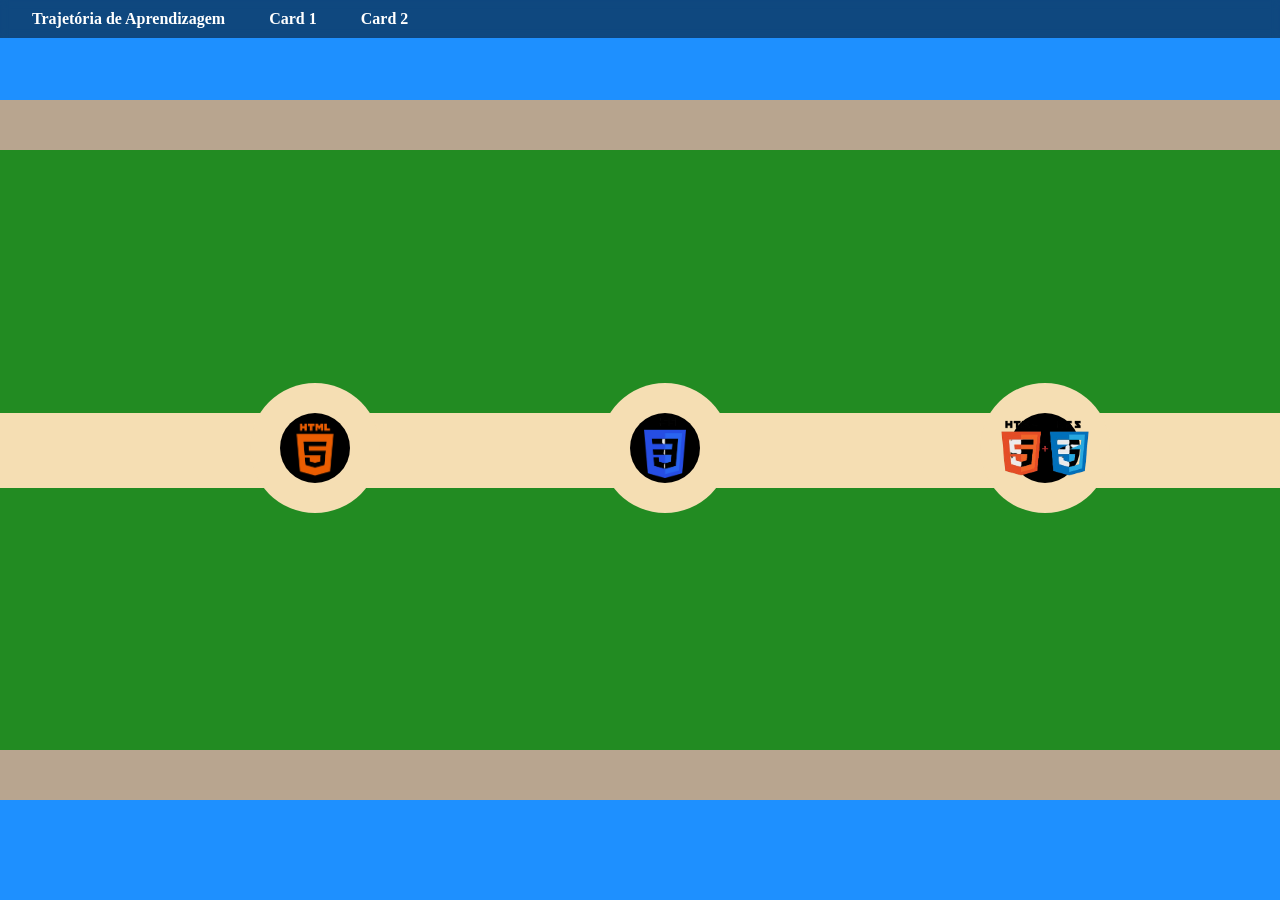
<file: index.html>
<!DOCTYPE html>
<html lang="pt-br">
<head>
<meta charset="UTF-8">
<meta name="viewport" content="width=device-width, initial-scale=1.0">
<title>Missão Level-Up</title>
<link rel="stylesheet" href="style.css">
</head>
<body>

<header class="top-menu">
  <nav>
    <ul class="menu-list">
      <li><a href="index.html">Trajetória de Aprendizagem</a></li>
      <li><a href="index_player_card.html">Card 1</a></li>
      <li><a href="indexm.html">Card 2</a></li>
    </ul>
  </nav>
</header>

<div class="fundo_azul"></div>
<div class="pre_grama"></div>

<div class="grama">
  <div class="caminho">

    <div class="bola1">
      <div class="bvermelha">
        <img class="html" src="html-removebg-preview.png" alt="HTML">
        <div class="tooltip">
          <h4>HTML Básico</h4>
          <p>Aprenda tags, estrutura e semântica</p>
          <a href="https://www.hostinger.com.br/tutoriais/o-que-e-html-conceitos-basicos" target="_blank">Abrir</a>
        </div>
      </div>
    </div>

    <div class="bola2">
      <div class="bvermelha">
        <img class="css" src="css-removebg-preview.png" alt="CSS">
        <div class="tooltip">
          <h4>CSS Básico</h4>
          <p>Aprenda cores, tipografia e layout</p>
          <a href="https://www.w3schools.com/css/?utm_source=chatgpt.com" target="_blank">Abrir</a>
        </div>
      </div>
    </div>

    <div class="bola3">
      <div class="bvermelha">
        <img class="htmlcss" src="html_+_css-removebg-preview.png" alt="HTML + CSS">
        <div class="tooltip">
          <h4>HTML + CSS</h4>
          <p>Combine estrutura e estilo em páginas completas</p>
          <a href="https://www.w3schools.com/html/html_css.asp" target="_blank">Abrir</a>
        </div>
      </div>
    </div>

    <div class="bola4">
      <div class="bvermelha">
        <img class="note" src="note-removebg-preview.png" alt="Revisão">
        <div class="tooltip">
          <h4>Revisão</h4>
          <p>Teste seus conhecimentos com quizzes e exercícios</p>
          <a href="https://www.w3schools.com/quiztest/quiztest.asp?qtest=HTML" target="_blank">Abrir</a>
        </div>
      </div>
    </div>

  </div>
</div>

</body>
</html>
</file>
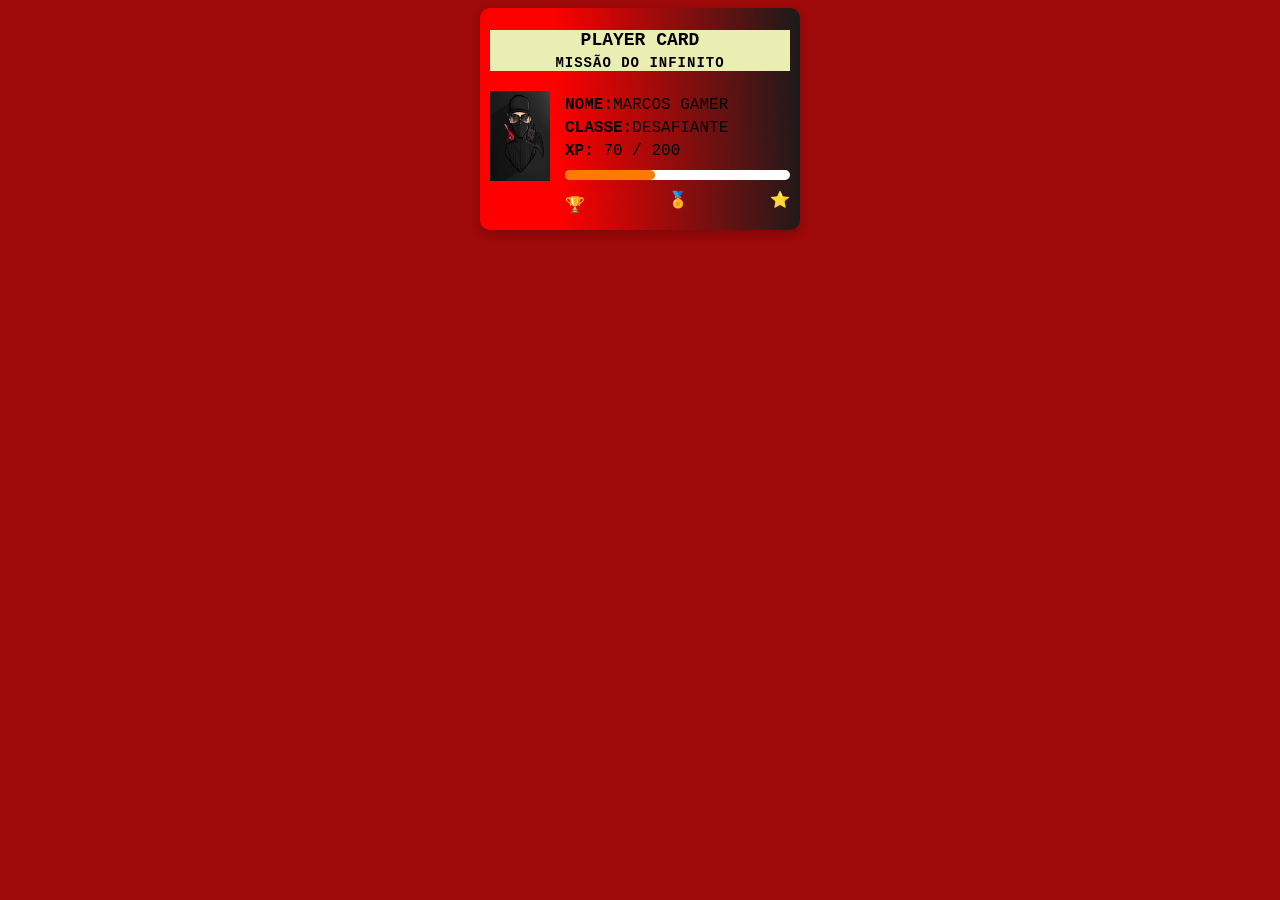
<file: indexm.html>
<!DOCTYPE html>
<html lang="en">
<head>
    <meta charset="UTF-8">
    <meta name="viewport" content="width=device-width, initial-scale=1.0">
    <title>m.vinicius</title>
    <link rel="stylesheet" href="estilo.css">
</head>
<body>
    <div class="player-card">
        <div class="header">
          <h1>PLAYER CARD</h1>
          <p>MISSÃO DO INFINITO</p>
        </div>
        <div class="content">
          <div class="avatar">
            <img src="0b53c9a443d275abd2f09775cd985c18.jpg" alt="Player" class="avatar">
          </div>
          <div class="info">
            <p><strong>NOME:</strong>MARCOS GAMER</p>
            <p><strong>CLASSE:</strong>DESAFIANTE</p>
            <p><strong>XP:</strong> 70 / 200</p>
            <div class="xp-bar">
              <div class="xp-progress" style="width: 40%"></div>
            </div>
            <div class="achievements">
                <p>🏆</p>
                <p2>🏅</p2>
                <p3>⭐</p3>
            </div>
          </div>
        </div>
      </div>
</body>
</html>
</file>
<file: style.css>
.fundo_azul {
  position: absolute;
  top: 0; left: 0;
  width: 100vw; height: 100vh;
  background-color: #1E90FF;
  z-index: 1;
}

.pre_grama,
.grama {
  position: absolute;
  top: 50%; left: 50%;
  transform: translate(-50%, -50%);
}

.pre_grama { 
  width: 100vw;
  height: 700px; 
  background-color: #b8a58f; 
  z-index: 2; 
}

.grama { 
  width: 100vw;
  height: 600px; 
  background-color: #228B22; 
  z-index: 3; 
  overflow: visible;
  display: flex;
  justify-content: flex-start;
  align-items: center;
}

.caminho {
  width: 100%;
  height: 75px;
  background-color: #f5deb3;
  position: relative;
  z-index: 5;
}

.bola1, .bola2, .bola3, .bola4 {
  border-radius: 50%;
  width: 130px;
  height: 130px;
  background-color: #f5deb3;
  display: flex;
  justify-content: center;
  align-items: center;
  position: relative;
  z-index: 6;
}

.bola1 { 
    margin-left: 250px; 
    margin-top: -30px; 
}
.bola2 { 
    margin-left: 600px; 
    margin-top: -130px; 
}
.bola3 { 
    margin-left: 980px; 
    margin-top: -130px; 
}
.bola4 { 
    margin-left: 1330px; 
    margin-top: -130px; 
}

.bvermelha {
  border-radius: 50%;
  width: 70px;
  height: 70px;
  background-color: #000;
  display: flex;
  justify-content: center;
  align-items: center;
  position: relative;
  cursor: pointer;
}

.bvermelha img {
  width: auto;
}

.note {
  height: 90px;
}

.top-menu {
  position: fixed; 
  top: 0; left: 0;
  width: 100%;
  background: rgba(0,0,0,0.5);
  z-index: 9999;
  backdrop-filter: blur(4px);
}

.menu-list {
  list-style: none;
  margin: 0; padding: 10px 20px;
  display: flex; 
  gap: 20px;
  align-items: center;
}

.menu-list li a {
  color: #fff;
  text-decoration: none;
  font-weight: 600;
  padding: 8px 12px;
  border-radius: 4px;
}

.menu-list li a:hover {
  background: rgba(255,255,255,0.1);
}

.tooltip {
  position: absolute;
  bottom: 120%;
  left: 50%;
  transform: translateX(-50%);
  width: 200px;
  padding: 10px;
  background-color: rgba(0,0,0,0.85);
  color: #fff;
  text-align: center;
  border-radius: 8px;
  opacity: 0;
  pointer-events: none;
  transition: opacity 3s ease, transform 0.3s ease;
  z-index: 10;
}

.tooltip::after {
  content: '';
  position: absolute;
  top: 100%;
  left: 50%;
  transform: translateX(-50%);
  border-width: 6px;
  border-style: solid;
  border-color: rgba(0,0,0,0.85) transparent transparent transparent;
}

.bvermelha:hover .tooltip,
.tooltip:hover {
  opacity: 1;
  pointer-events: auto;
  transform: translateX(-50%) translateY(-5px);
}

.tooltip a {
  display: inline-block;
  margin-top: 5px;
  padding: 5px 8px;
  background-color: #1E90FF;
  color: #fff;
  text-decoration: none;
  border-radius: 4px;
  font-size: 14px;
}

.tooltip a:hover {
  background-color: #104E8B;
}

.html, .css, .htmlcss {
  height: 60px;
}
</file>
<file: estilo.css>
body {
    background-color: rgb(158, 9, 9);
    display: flex;
    justify-content: center;
  }
  .player-card {
      background: #000000;
      background: linear-gradient(88deg, rgb(255, 0, 0) 24%, rgb(27, 26, 26) 100%);
      border-radius: 10px;
      width: 300px;
      font-family: 'Courier New', Courier, monospace;
      color: rgb(0, 0, 0);
      padding: 10px;
      box-shadow: 0 4px 8px rgba(0, 0, 0, 0.2);
    }
    
    .header {
      text-align: center;
      color: #000000;
      background-color: #eaeeb2;
    }
    
    .header h1 {
      font-size: 18px;
      margin-bottom: 5px;
    }
    
    .header p {
      font-size: 14px;
      font-weight: bold;
      margin: 0;
      letter-spacing: 1px;
    }
    
    .content {
      display: flex;
      margin-top: 20px;
    }
    
    .avatar {
      width: 60px;
      height: 90px;
      margin-right: 15px;
    }
    .avatar img {
      width: 100%;
    }
    .info {
      flex: 1;
    }
    
    .info p {
      margin: 5px 0;
    }
    
    .xp-bar {
      background-color: #ffffff;
      height: 10px;
      border-radius: 5px;
      margin: 10px 0;
    }
    
    .xp-progress {
      background-color: #ff7b00;
      height: 100%;
      border-radius: 5px;
    }
    
    .achievements {
  
      display: flex;
      justify-content: space-between;
    }
    .achievements p3 {
      text-size-adjust: 60px;
      color: red;
  }
</file>
